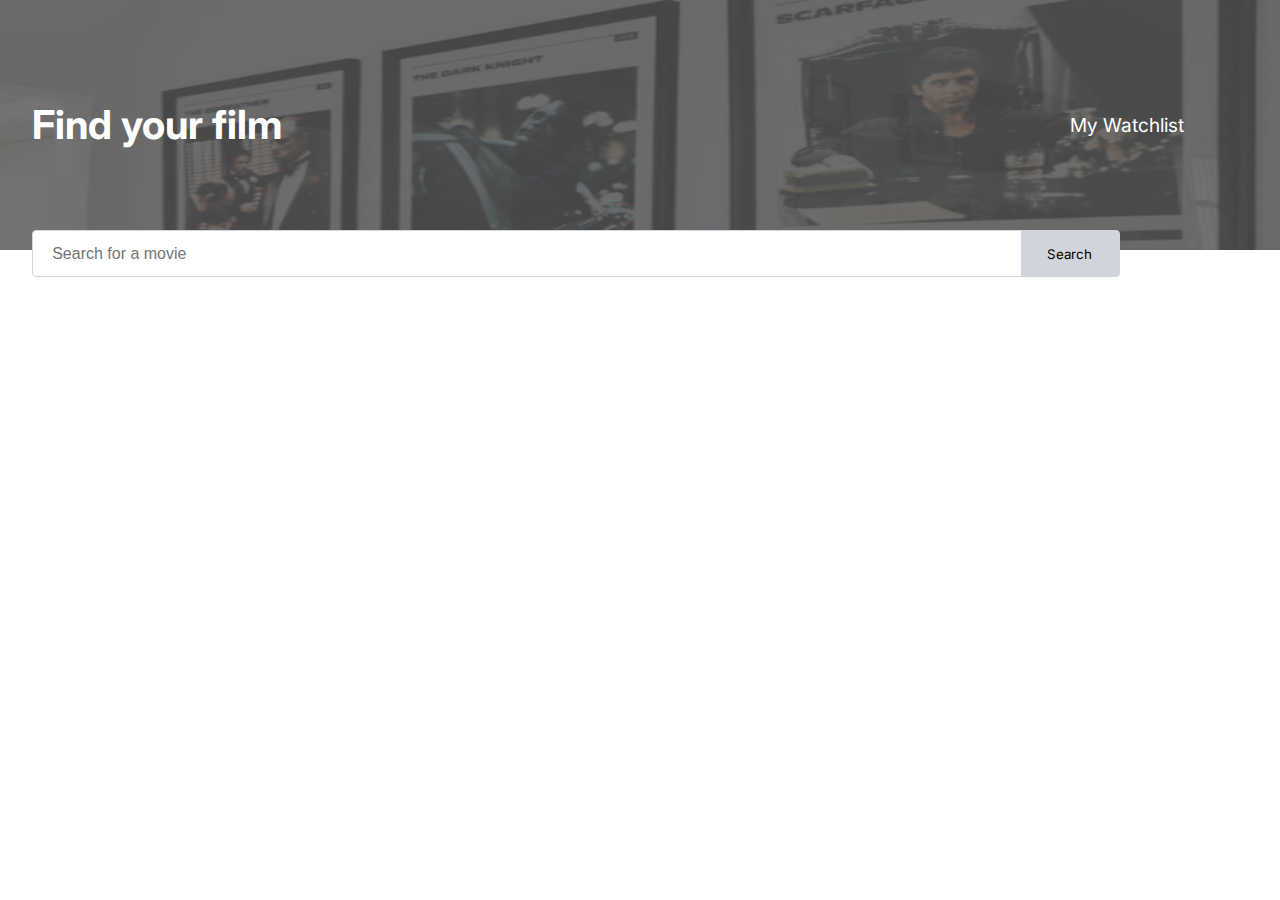
<file: index.html>
<!DOCTYPE html>
<html lang="en">
  <head>
    <meta charset="UTF-8" />
    <meta name="viewport" content="width=device-width, initial-scale=1.0" />
    <link
      rel="stylesheet"
      href="https://cdnjs.cloudflare.com/ajax/libs/font-awesome/6.4.0/css/all.min.css"
      integrity="sha512-iecdLmaskl7CVkqkXNQ/ZH/XLlvWZOJyj7Yy7tcenmpD1ypASozpmT/E0iPtmFIB46ZmdtAc9eNBvH0H/ZpiBw=="
      crossorigin="anonymous"
      referrerpolicy="no-referrer"
    />
    <link
      href="https://fonts.googleapis.com/css2?family=Inter&display=swap"
      rel="stylesheet"
    />
    <link rel="stylesheet" href="style.css" />
    <title>Movie Watchlist</title>
  </head>
  <body>
    <header>
      <img src="images/movie-bg.png" alt="Background movie" />
      <div class="header-text">
        <h1>Find your film</h1>
        <p><a href="watchlist.html" target="_blank">My Watchlist</a></p>
      </div>
    </header>

    <div class="search-bar">
      <div class="search">
        <i class="icon fa-solid fa-magnifying-glass"></i>
        <input id="input" type="text" placeholder="Search for a movie" />
      </div>
      <div class="button-div">
        <button id="search">
          <i class="search-icon fa-solid fa-arrow-up-short-wide"></i> Search
        </button>
      </div>
    </div>
    <div class="movies" id="movies"></div>
    <script src="index.js"></script>
  </body>
</html>
</file>
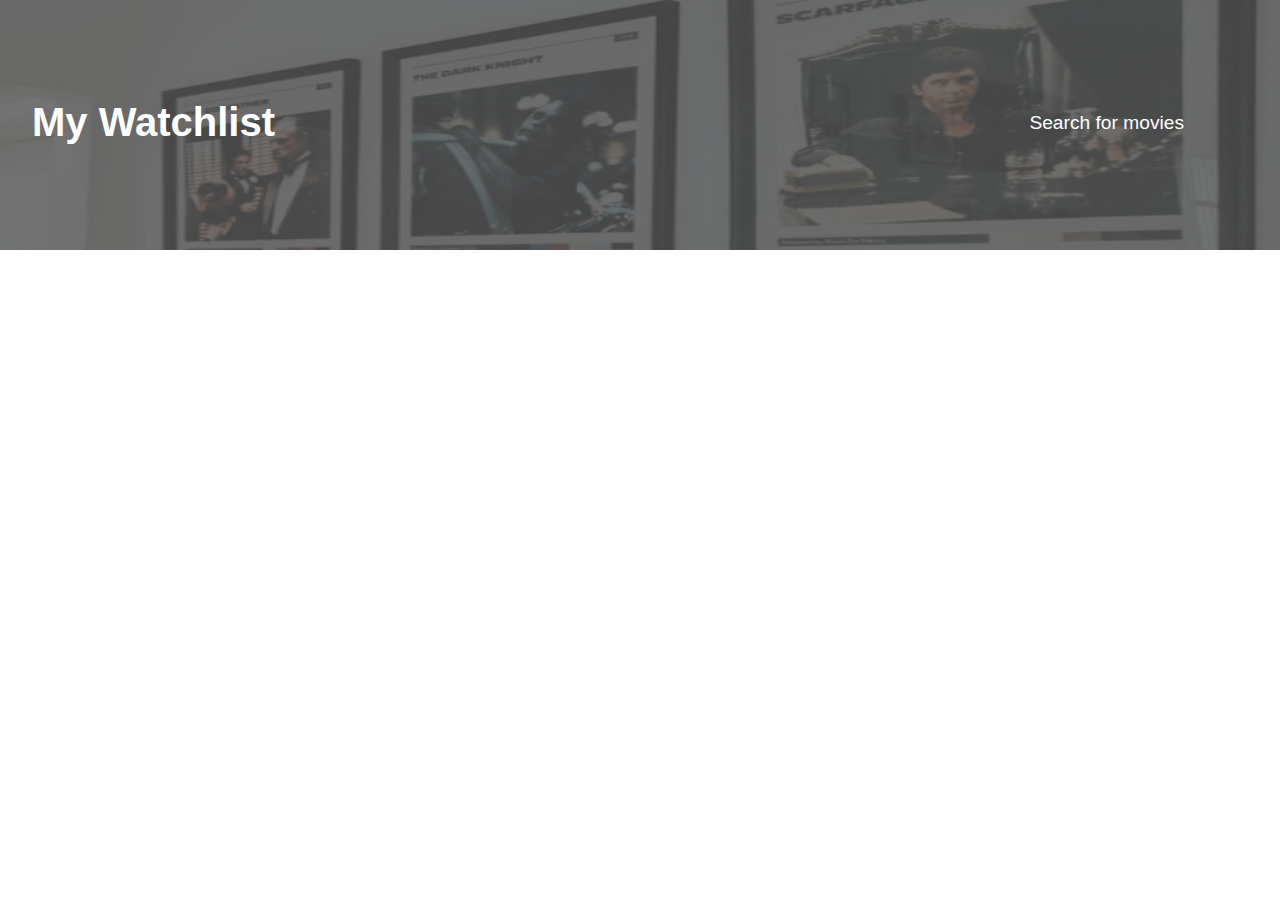
<file: watchlist.html>
<!DOCTYPE html>
<html lang="en">
  <head>
    <meta charset="UTF-8" />
    <meta name="viewport" content="width=device-width, initial-scale=1.0" />
    <link rel="stylesheet" href="style.css" />
    <title>Document</title>
  </head>
  <body>
    <header>
      <img src="images/movie-bg.png" alt="Background movie" />
      <div class="header-text">
        <h1>My Watchlist</h1>
        <p><a href="index.html" target="_blank">Search for movies</a></p>
      </div>
    </header>
    <div class="movies" id="movies-wl"></div>
    <script src="watchlist.js"></script>
  </body>
</html>
</file>
<file: style.css>
*,
html,
body {
  box-sizing: border-box;

  margin: 0;
  padding: 0;
}

html,
body {
  min-width: 550px;
  font-family: "Inter", sans-serif;
}

/* header */

header img {
  position: relative;
  height: 250px;
  width: 100%;
  background: rgba(14, 14, 14, 0.7);
}

.header-text,
.search-bar {
  position: absolute;
  display: flex;
  align-items: center;
  justify-content: space-between;
  margin: 0 2em;
}

.header-text {
  width: 90%;
  color: white;
  top: 100px;
}

.header-text h1 {
  font-size: 2.5em;
  margin: 0;
}

.header-text a {
  color: white;
  text-decoration: none;
  font-size: 1.2em;
  margin: 0;
}

/* Search */

.search-bar {
  background-color: #fff;
  top: 230px;
  border: 1px solid #d1d5db;
  border-radius: 0.25em;
  width: 85%;
}

.search input {
  padding: 0.8em 0em;
  font-size: 1rem;
  border: none;
  outline: none;
}

.search .icon {
  margin: 0.5em;
  font-size: 1.2rem;
  color: #d1d5db;
}

button {
  cursor: pointer;
}

.button-div button {
  height: 100%;
  font-family: "Inter", sans-serif;
  background-color: #d1d5db;
  padding: 1.1em 2em;
  border: none;
}

#search .search-icon {
  color: grey;
}

/* Movies */

.movies {
  margin-top: 4em;
}

.movie-icon {
  height: 450px;
  font-size: 4rem;
  display: flex;
  flex-direction: column;
  align-items: center;
  justify-content: center;
  color: #dfdddd;
}

.movie-icon .icon {
  height: 70px;
}

.movie-icon .exploring {
  font-size: 2rem;
}

/* List movies */

.movie-place {
  display: flex;
  flex-direction: row;
  top: 400px;
  margin: 2.5em 2em;
}

.movie-poster img {
  height: 210px;
  margin-right: 0.8em;
}

.title-rate,
.time-genre {
  height: 50px;
  display: flex;
  flex-direction: row;
  align-items: center;
}

.title-rate h3 {
  margin-right: 1em;
}

.title-rate p {
  margin-left: 0.3em;
}

.time-genre {
  justify-content: space-between;
  gap: 0.8em;
  font-size: 0.8rem;
  margin-bottom: 0.5em;
}

.title-rate .icon {
  font-size: 0.7rem;
  color: #fec654;
}

.watchlist-btn {
  background-color: black;
  width: 25px;
  height: 60%;
  font-size: 1.5rem;
  border-radius: 50%;
  color: white;
}

.btn-watchlist {
  display: flex;
  flex-direction: row;
  align-items: center;
  justify-content: space-between;
  gap: 0.5em;
}
</file>
